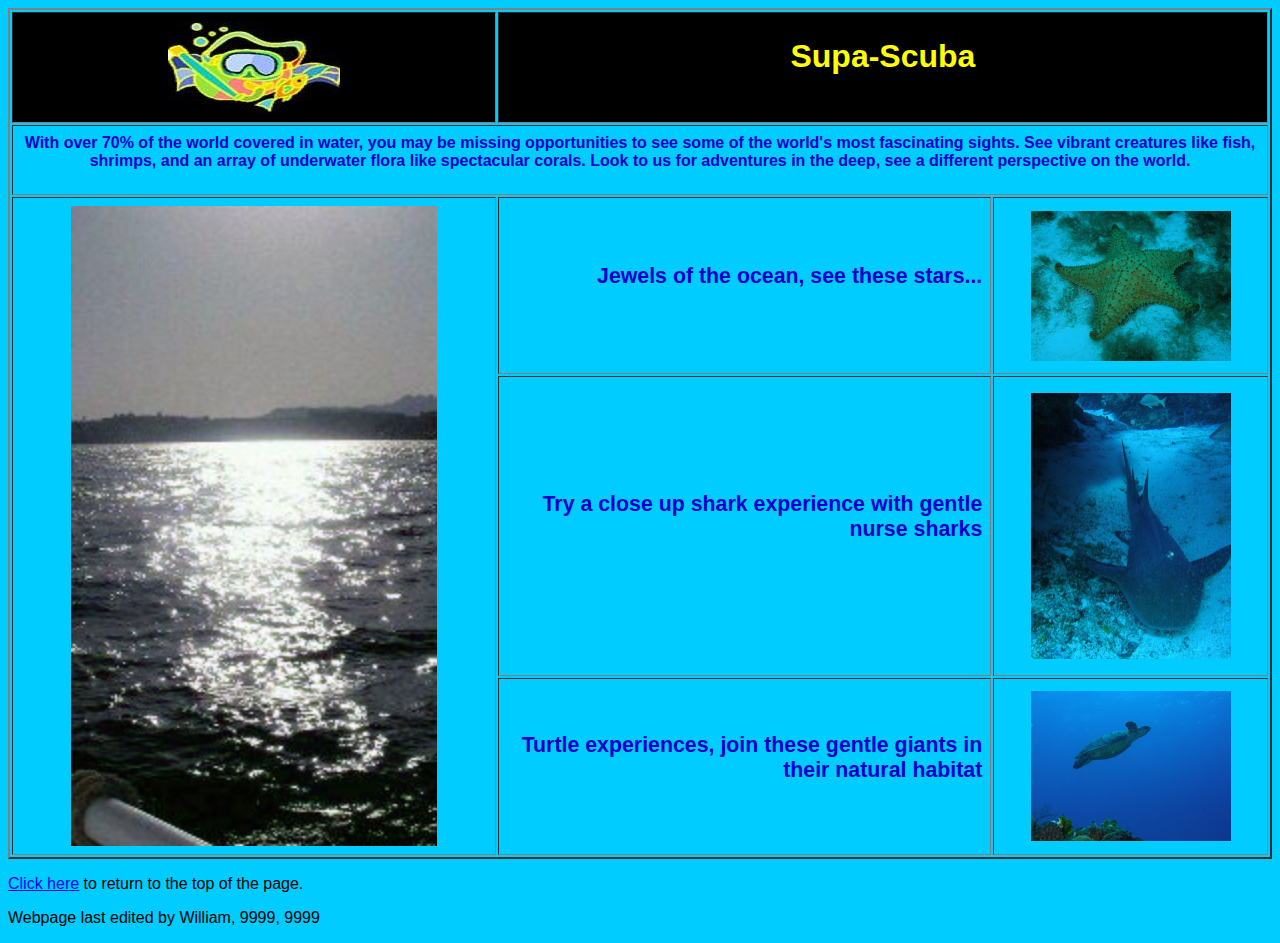
<file: public/P3supa.htm>
<!doctype html public "-//w3c//dtd html 4.0 transitional//en">
<html><head><title>Supa-Scuba</title>
<link rel="stylesheet" href="./STYLE9999.css" />
</head>
<body><a name="top"></a>
<table width="100%" border="2" cellpadding="8">
  <tr valign=middle align=center style="background-color:#000000;">
    <td><a href="mailto:supa-scuba@cie.org.uk?subject=Holiday%20enquiry"><img src="./P3logo.jpg"></td></a>
    <td colspan=2>
      <h1>Supa-Scuba</h1></td></tr>
  <tr valign=middle align=center>
    <td colspan=3>
      <h3>With over 70% of the world covered in water, you may be missing opportunities to see some of the world's most fascinating sights. See vibrant creatures like fish, shrimps, and an array of underwater flora like spectacular corals. Look to us for adventures in the deep, see a different perspective on the world.</h3></td></tr>
  <tr valign=middle align=center>
    <td rowspan=4><img src="./P3sunset.jpg" width=366></td>
    <td>
      <h2> Jewels of the ocean, see these stars...</h2></td>
    <td><img src="./p3img6.jpg" width="200"></td></tr>
   <tr valign=middle align=center>
    <td>
      <h2>Try a close up shark experience with gentle nurse sharks</h2></td>
    <td><img src="p3img5.jpg" width="200"></td></tr>
  <tr valign=middle align=center>
    <td>
      <h2>Turtle experiences, join these gentle giants in their natural habitat</h2></td>
    <td><img src="P3img1.jpg" width="200"></td></tr></table>
<p><a href="#top">Click here</a> to return to the top of the page.</p>
<p>Webpage last edited by William, 9999, 9999</p>
</body>
</html>
</file>
<file: public/STYLE9999.css>
h1	{ color: #FFFF00; font-family: Trebuchet,Arial,sans-serif; font-size: 24pt; text-align: center }
h2	{ color: #0000CC; font-family: Arial; font-size: 16pt; text-align: right }
h3	{ color: #0000CC; font-family: Arial; font-size: 12pt; text-align: center }
li 	{ color: #000000; font-family: Arial; font-size: 12pt; text-align: left; list-style-type: disc }
p	{ color: #000000; font-family: Arial; font-size: 12pt; text-align: left }
body 	{ background-color: #00CCFF }
</file>
